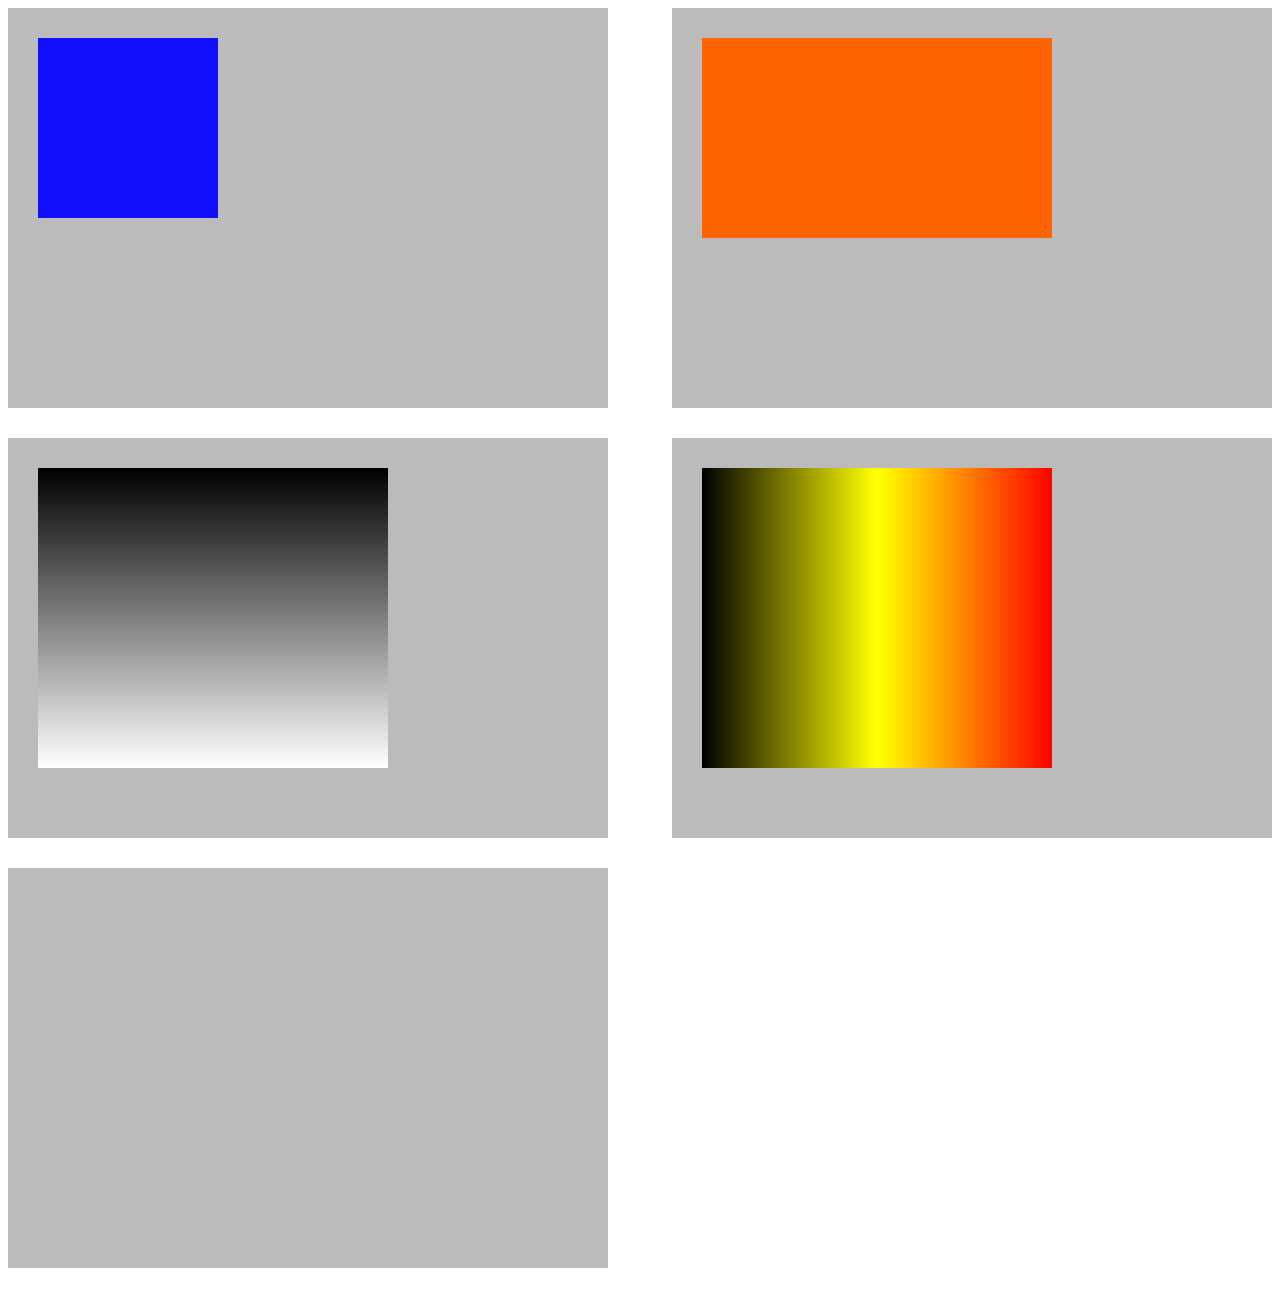
<file: TP1/index.html>
<!DOCTYPE html>
<html lang="en">
<head>
    <meta charset="UTF-8">
    <meta name="viewport" content="width=device-width, initial-scale=1.0">
    <link rel="stylesheet" href="style.css">
    <title>TP1</title>
</head>
<body>
    <main>
        <canvas id="canvas1" class="canvas" width="600" height="400"></canvas>
        <canvas id="canvas2" class="canvas" width="600" height="400"></canvas>
        <canvas id="canvas3" class="canvas" width="600" height="400"></canvas>
        <canvas id="canvas4" class="canvas" width="600" height="400"></canvas>
        <canvas id="canvas5" class="canvas" width="600" height="400"></canvas>
    </main>
    <script src="script.js"></script>
</body>
</html>
</file>
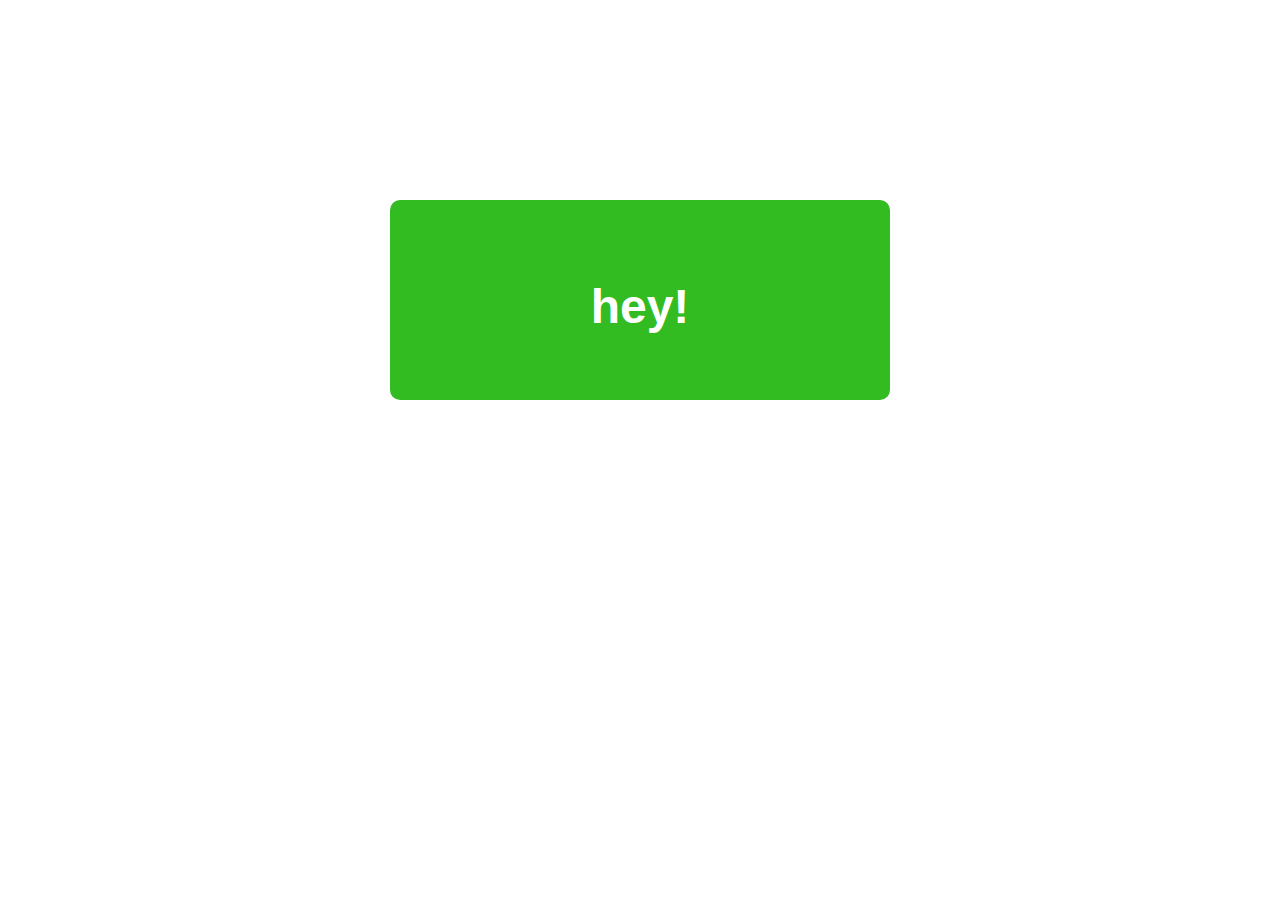
<file: TP3/index.html>
<!DOCTYPE html>
<html lang="en">
<head>
    <meta charset="UTF-8">
    <meta name="viewport" content="width=device-width, initial-scale=1.0">
    <link rel="stylesheet" href="style.css">
    <title>TP3</title>
</head>
<body>
    <div class="hero-section">
        <!-- <img src="" alt="">
         <img src="" alt=""> -->
         <!-- <img src="" alt=""> -->
         <!-- <img src="images/green-mountain.jpg" alt=""> 
         <img class="path" src="images/road-in-grass.png" alt="">
         <img class="background" src="images/background-mountains-route.jpg" alt=""> -->
    </div>
    <!-- <h1>Welcome</h1> -->
    <!-- <div class="structure">
        <div class="seconds watch"></div>
        <div class="minutes watch"></div>
        <div class="hours watch"></div>
    </div>
    <nav>
        <ul>
            <li>
                <details>
                    <summary>Imagen de la entrada del campus</summary>
                    <img src="images/campus-universitario.jpg" alt="entrada del campus">
                </details> 
            </li>
            <li>
                <details>
                    <summary>Item 2</summary>
                    <table>
                        <tr>
                            <td></td>
                            <td></td>
                            <td></td>
                            <td></td>
                        </tr>
                        <tr>
                            <td></td>
                            <td></td>
                            <td></td>
                            <td></td>
                        </tr>
                        <tr>
                            <td></td>
                            <td></td>
                            <td></td>
                            <td></td>
                        </tr>
                        <tr>
                            <td></td>
                            <td></td>
                            <td></td>
                            <td></td>
                        </tr>
                    </table>
                  </details> 
            </li>
            <li>
                <details>
                    <summary>Item 3</summary>
                    <p></p>
                  </details> 
            </li>
            <li>
                <details>
                    <summary>Item 4</summary>
                    <p></p>
                  </details> 
            </li>
            <li>
                <details>
                    <summary>Item 5</summary>
                    <p></p>
                  </details> 
            </li>
            <li>
                <details>
                    <summary>Item 6</summary>
                    <p></p>
                  </details> 
            </li>
        </ul>
    </nav> -->
    <div class="loader">
        <div class="loader-back"></div>
        <h1>hey!</h1>
    </div>
    <script src="script.js"></script>
</body>
</html>
</file>
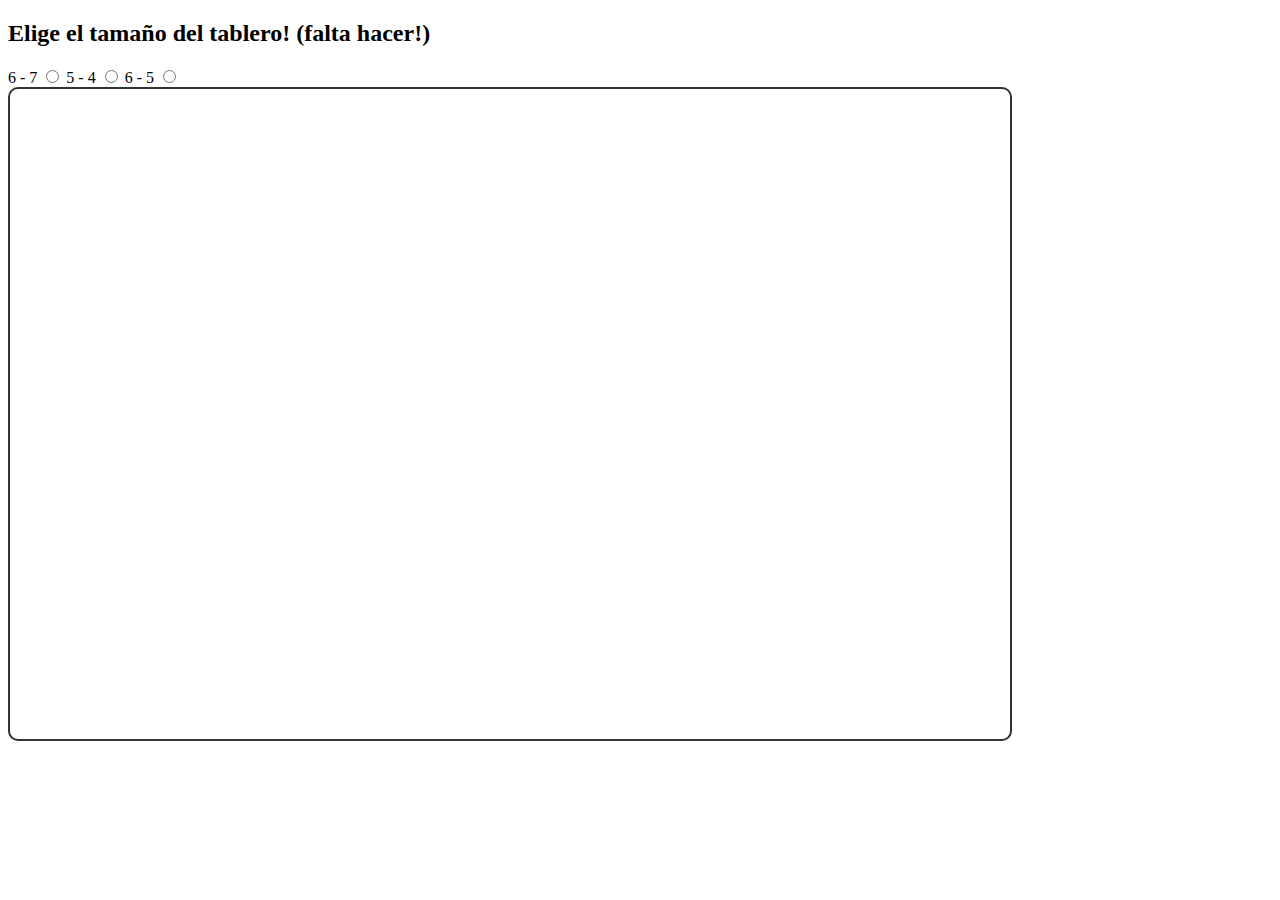
<file: TPE-FourInLine/index.html>
<!DOCTYPE html>
<html lang="en">
<head>
    <meta charset="UTF-8">
    <meta name="viewport" content="width=device-width, initial-scale=1.0">
    <title>TPE 2</title>
</head>
<body>
    <h2>Elige el tamaño del tablero! (falta hacer!)</h2>
    <form action="" id="boardSizeForm">
        <label for="option1">6 - 7</label>
        <input type="radio" name="board" id="">
        <label for="option2">5 - 4</label>
        <input type="radio" name="board" id="">
        <label for="option3">6 - 5</label>
        <input type="radio" name="board" id="">
    </form>
    <canvas id="canvas" height="650" width="1000" style="border: 2px solid #333;border-radius: 10px;"></canvas>
    <script src="Board.js"></script>
    <script src="Piece.js"></script>
    <script src="main.js"></script>
</body>
</html>
</file>
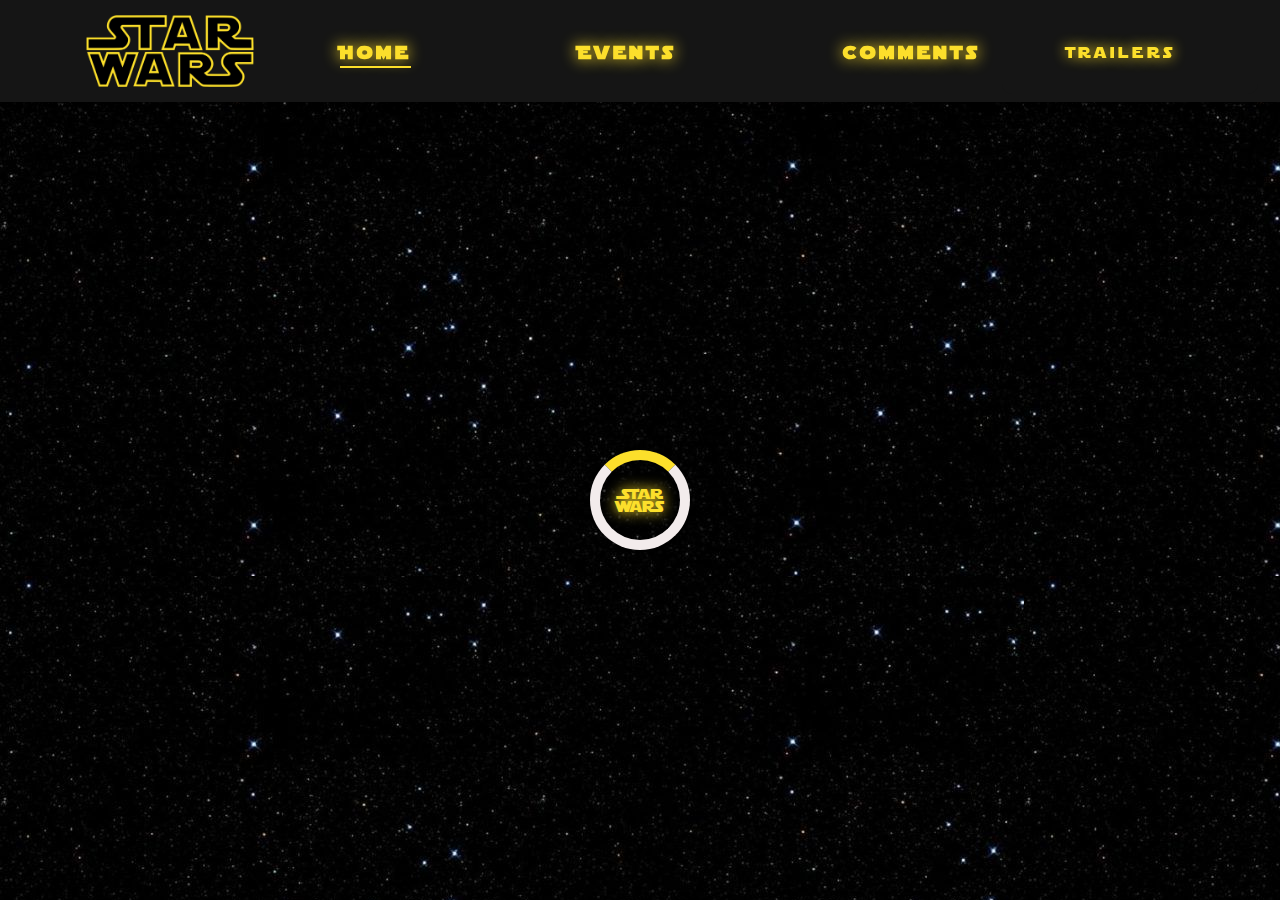
<file: TPE-Movie/index.html>
<!DOCTYPE html>
<html lang="en">
<head>
    <meta charset="UTF-8">
    <meta name="viewport" content="width=device-width, initial-scale=1.0">
    <link rel="stylesheet" href="style.css">
    <title>Star Wars</title>
</head>
<body>
    <div id="hero">
        <img src="images/logo.png" alt="" id="logo-big">
        <img src="images/death-star.png" alt="" id="death-star">
        <!-- <img src="https://www.gifsanimados.org/data/media/636/star-wars-y-guerra-de-las-galaxias-imagen-animada-0125.gif" alt="star-wars-y-guerra-de-las-galaxias-imagen-animada-0125" class="scroll-mark"> -->
    </div>
    <main>
        <div id="spinner" hidden>
            <p>@</p>
        </div>
        <header>
            <nav>
                <img src="images/logo.png" alt="" id="logo-little" class="home-tag">
                <ul>
                    <li>
                        <input type="radio" name="main-menu" id="main-menu-home-tag" checked="true" hidden>
                        <label for="main-menu-home-tag">
                            <h3 class="home-tag">Home</h3>
                        </label>
                    </li>
                    <li>
                        <input type="radio" name="main-menu" id="main-menu-events-tag" hidden>
                        <label for="main-menu-events-tag">
                            <h3 class="events-tag">Events</h3>
                        </label>
                    </li>
                    <li>
                        <input type="radio" name="main-menu" id="main-menu-comments-tag" hidden>
                        <label for="main-menu-comments-tag">
                            <h3 class="comments-tag">Comments</h3>
                        </label>
                    </li>
                </ul>
                <span class="hamburguer">
                    <div>
                        <label for="hamburguer-button" class="hamburguer-title">Trailers</label>
                        <input type="checkbox" name="" id="hamburguer-button">
                        <!-- <a href=""></a> -->
                        <!-- <div class="hamburguer-icon"></div> -->
                        <ul>
                            <li>
                                <a href="https://www.youtube.com/watch_popup?v=n1CUHjrc9Sc" target="_blank">
                                    <h6>Star Wars i: The Phantom Menace</h4>
                                </a>
                            </li>
                            <li>
                                <a href="https://www.youtube.com/watch_popup?v=DywnxIuPtUs" target="_blank">
                                    <h6>Star Wars ii: The Clon Wars</h4>
                                </a>
                            </li>
                            <li>
                                <a href="https://www.youtube.com/watch_popup?v=kqkfjBKmWc4" target="_blank">
                                    <h6>Star Wars iii: The Revenge of the Sith</h4>
                                </a>
                            </li>
                            <li>
                                <a href="https://www.youtube.com/watch_popup?v=beAH5vea99k" target="_blank">
                                    <h6>Star Wars iv: A New Hope</h4>
                                </a>
                            </li>
                            <li>
                                <a href="https://www.youtube.com/watch_popup?v=xr3hPFJAHO4" target="_blank">
                                    <h6>Star Wars v: The Empire Strikes Back</h4>
                                </a>
                            </li>
                            <li>
                                <a href="https://www.youtube.com/watch_popup?v=yhuKapE-Bio" target="_blank">    
                                    <h6>Star Wars vi: The Return of the Jedi</h4>
                                </a>
                            </li>
                            <li>
                                <a href="https://www.youtube.com/watch_popup?v=V8qlIZsutAQ" target="_blank">
                                    <h6>Star Wars vii: The Force Awakens</h4>
                                </a>
                            </li>
                            <li>
                                <a href="https://www.youtube.com/watch_popup?v=anOJjqQb8x0" target="_blank">
                                    <h6>Star Wars viii: The Last Jedi</h4>
                                </a>
                            </li>
                            <li>
                                <a href="https://www.youtube.com/watch_popup?v=Izme__ZsURY" target="_blank">
                                    <h6>Star Wars ix: The Rise of Skywalker</h4>
                                </a>
                            </li>
                        </ul>
                    </div>
                </span>
            </nav>
        </header>
        <!-- Acá empieza el home -->
        <section id="home-page-container">
            <article class="bottomAnimate opacity-0">
                <h1>Star Wars: The Saga</h1>
                <div>
                    <p>A lot of info about the new movie is coming</p>
                </div>
            </article>
            <article class="bottomAnimate opacity-0">
                <h1>Meet the characters</h1>
                <div class="characters-container">
                    <div>
                        <img src="images/kylo.png" alt="">
                    </div>
                    <div>
                        <img src="images/rey.png" alt="" id="rey-img">
                    </div>
                    <div>
                        <img src="images/finn.png" alt="">
                    </div>
                    <div>
                        <img src="images/poe.png" alt="">
                    </div>
                </div>
            </article>
            <article class="bottomAnimate opacity-0">
                <h1>Revive the most memorable of the saga..</h1>
                <div id="slider-container">
                    <div id="slider">
                        <img src="images/slide5.webp" alt="">
                        <img src="images/slide1.webp" alt="">
                        <img src="images/slide2.webp" alt="">
                        <img src="images/slide3.webp" alt="">
                        <img src="images/slide4.webp" alt="">
                    </div>
                    <div id="slider-button-prev"><</div>
                    <div id="slider-button-next">></div>
                </div>
            </article>
            <article class="bottomAnimate opacity-0">
                <div class="countdown-div">
                    <h2>The most expected of the year..</h2>
                    <h1>Next year, May the 4th be with us!</h1>
                    <div class="countdown-container">
                        <h2 id="countdown"></h2>
                    </div>
                </div>
            </article>
        </section>
        <!-- Aqui empieza la página de eventos -->
        <section id="events-page-container" class="hidden">
            <article class="bottomAnimate opacity-0">
                <div class="events-introduction">
                    <h2>watch where the best fans are going to be</h2>
                    <p>star wars fans organice events all over the country, the next could be in your neighborhood.. what are you expecting to join?</p>
                </div>
                <div class="accordion">
                    <input type="checkbox" name="accordion" class="accordion-input" id="accordion-item1">
                    <label for="accordion-item1" class="accordion-title">
                        The vibrant World of Brandon Jackson’s Star Wars Photography
                    </label>
                    <div class="accordion-content">
                        <img src="images/presenter1.jpeg" alt="">
                        <div>
                            <!-- <h4>The vibrant World of Brandon Jackson’s Star Wars Photography</h4> -->
                            <p>in the meeting next week: </p>
                            <p>When the pandemic hit earlier this year and much of the country went into lockdown, Brandon Jackson decided to make the most of the situation. Meaning, of course, he broke out his Star Wars action figures. Watch it very soon!</p>
                        </div>
                    </div>
                    <input type="checkbox" name="accordion" class="accordion-input" id="accordion-item2">
                    <label for="accordion-item2" class="accordion-title">our Star Wars Stories: Who Was Your First Star Wars Friend?</label>
                    <div class="accordion-content">
                        <img src="images/presenter2.webp" alt="">
                        <div>
                            <!-- <h4>our Star Wars Stories: who Was Your First Star Wars Friend?</h4> -->
                            <p>Event on December: in StarWars.com’s new digital series our Star Wars Stories, Jordan Hembrough travels the country talking to fans about the many ways that Star Wars has impacted their lives.</p>
                            <p>in addition to the series, we’ve asked these fans some essential Star Wars questions. This December, FJ answers a big one: Who was your first Star Wars friend?</p>
                        </div>
                    </div>
                    <input type="checkbox" name="accordion" class="accordion-input" id="accordion-item3">
                    <label for="accordion-item3" class="accordion-title">a New Digital Series Explores the Fan Side of the Force</label>
                    <div class="accordion-content">
                        <img src="images/presenter3.webp" alt="">
                        <div>
                            <!-- <h4>our Star Wars Stories, a New Digital Series, Explores the Fan Side of the Force</h4> -->
                            <p>January event: it’s not a stretch to say that Star Wars is more than just a movie.</p>
                            <p>it’s a cultural phenomenon. Parents and children, friends, and even strangers wearing Star Wars T-shirts can share Star Wars’ timeless story of hope together. But for some fans, that message has a lasting impact long after they leave the theater.</p>
                        </div>
                    </div>
                    <input type="checkbox" name="accordion" class="accordion-input" id="accordion-item4">
                    <label for="accordion-item4" class="accordion-title">our Star Wars Stories: what is Your Most Prized Star Wars Possession?</label>
                    <div class="accordion-content">
                        <img src="images/presenter4.webp" alt="">
                        <div>
                            <!-- <h4>our Star Wars Stories: What Is Your Most Prized Star Wars Possession?</h4> -->
                            <p>Surprise event: in StarWars.com’s new digital series our Star Wars Stories, Jordan Hembrough travels the country talking to fans about the many ways that Star Wars has impacted their lives.</p>
                            <p>in addition to the series, we’ve asked these fans some essential Star Wars questions. This week, Christina Cato answers a big one: What is your most prized Star Wars possession? Watch it soon!</p>
                        </div>
                    </div>
                </div>
            </article>
        </section>
        <!-- Y acá empieza la página de comentarios -->
        <section id="comments-page-container" class="hidden">
            <article id="comments-form-container" class="bottomAnimate opacity-0">
                <h1>Leave a message to the actors who made this possible!</h1>
                <form>
                    <label for="comments-name">Tell us your name, young padawan..</label>
                    <input type="text" name="" id="comments-name" placeholder="obi wan kenobi">
                    <label for="comments-email">Tell us your email..</label>
                    <input type="email" name="" id="comments-email" placeholder="obiTheWan.starmail.com">
                    <label for="comments-message">What do you want to tell the actors?</label>
                    <textarea name="" id="comments-message" cols="30" rows="10" required placeholder="was the millenial falcon trully fast?"></textarea>
                    <input type="submit" value="Send it!" id="comments-submit">
                </form>
            </article>
        </section>
    </main>
    <script src="js.js"></script>
</body>
</html>
</file>
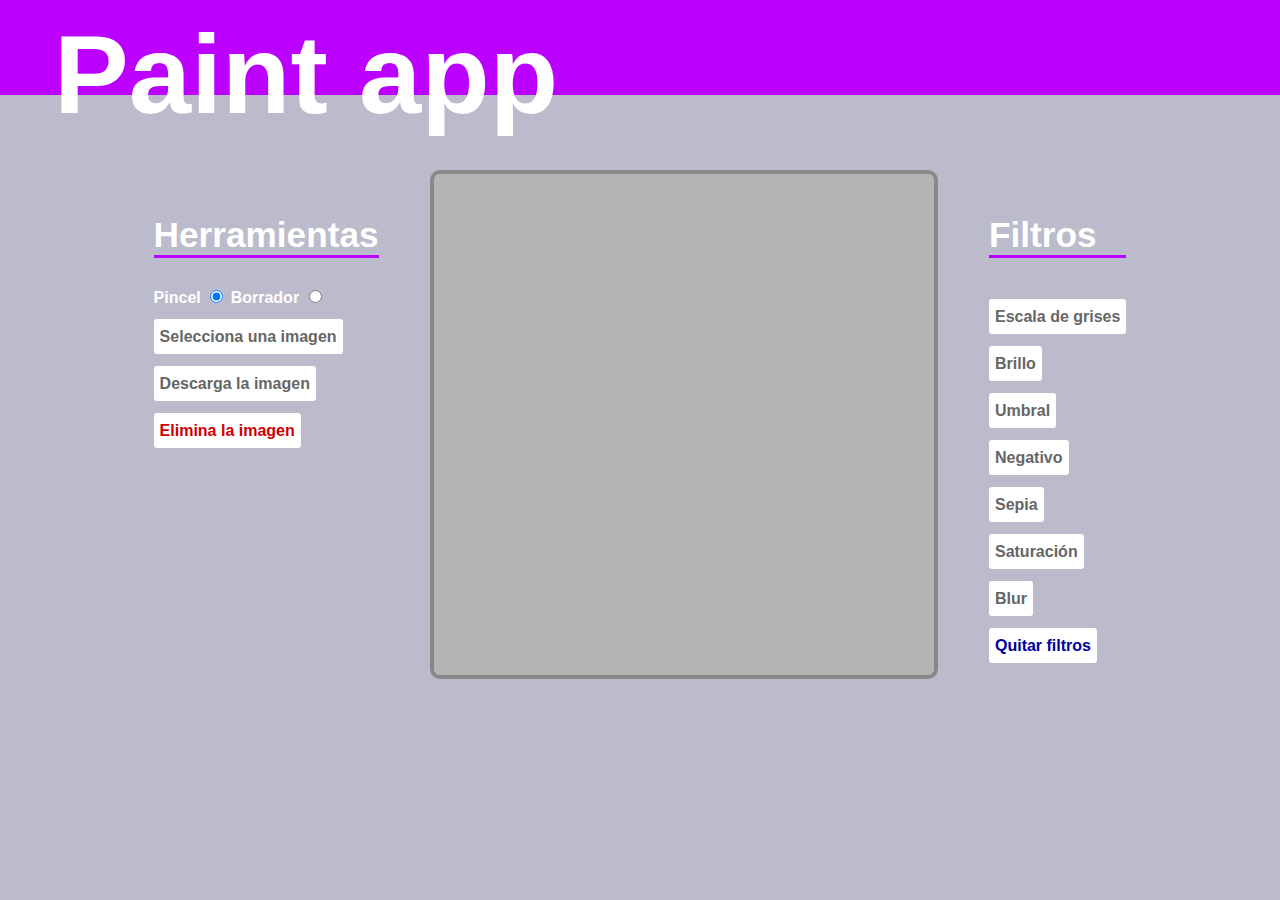
<file: TPE-PaintApp/index.html>
<!DOCTYPE html>
<html lang="en">

<head>
    <meta charset="UTF-8">
    <meta name="viewport" content="width=device-width, initial-scale=1.0">
    <link rel="stylesheet" href="style.css">
    <title>TPE - Paint App</title>
</head>

<body>
    <nav>
        <h1>Paint app</h1>
    </nav>
    <main>
        
        <ul>
            <h2>Herramientas</h2>
            <li>
                <form action="" id="toolSelector">
                    <label for="pen">Pincel</label>
                    <input type="radio" name="Pen" id="pen" value="1" class="toolSelection" checked>
                    <label for="eraser">Borrador</label>
                    <input type="radio" name="Pen" id="eraser" value="2" class="toolSelection">
                </form>

                <button onclick="document.querySelector('#selectImageButton').click();">Selecciona una imagen</button>
                <input id="selectImageButton" type="file" style="display: none;">  
            </li>
            <li>
                <button onclick="document.querySelector('#buttonDownload').click();">Descarga la imagen</button>
                <a href="" download="myImg.png" id="buttonDownload" style="display: none;"></a>
            </li>
            <li>
                <button id="deleteImageButton" class="redLetters">Elimina la imagen</button>
            </li>
        </ul>
        <canvas id="canvas1" width="500" height="500" style="border: 4px solid #888; border-radius: 10px; background: rgb(180,180,180)"></canvas>
        <ul> 
            <h2>Filtros</h2>
            <li>
                <button id="grayScaleButton">Escala de grises</button>
            </li>
            <li>
                <button id="brightButton">Brillo</button>
            </li>
            <li>
                <button id="thresholdButton">Umbral</button>
            </li>
            <li>
                <button id="negativeButton">Negativo</button>
            </li>
            <li>
                <button id="sepiaButton">Sepia</button>
            </li>
            <!-- Complex filters: -->
            <!-- <li>
                <button id="sobelButton">Sobel</button>
            </li> -->
            <li>
                <button id="saturateButton">Saturación</button>
            </li>
            <li>
                <button id="blurButton">Blur</button>
            </li>
            <li>
                <button id="removeFiltersButton" class="blueLetters">Quitar filtros</button>
            </li>
        </ul>
    </main>
    <script src="script.js"></script>
</body>

</html>
</file>
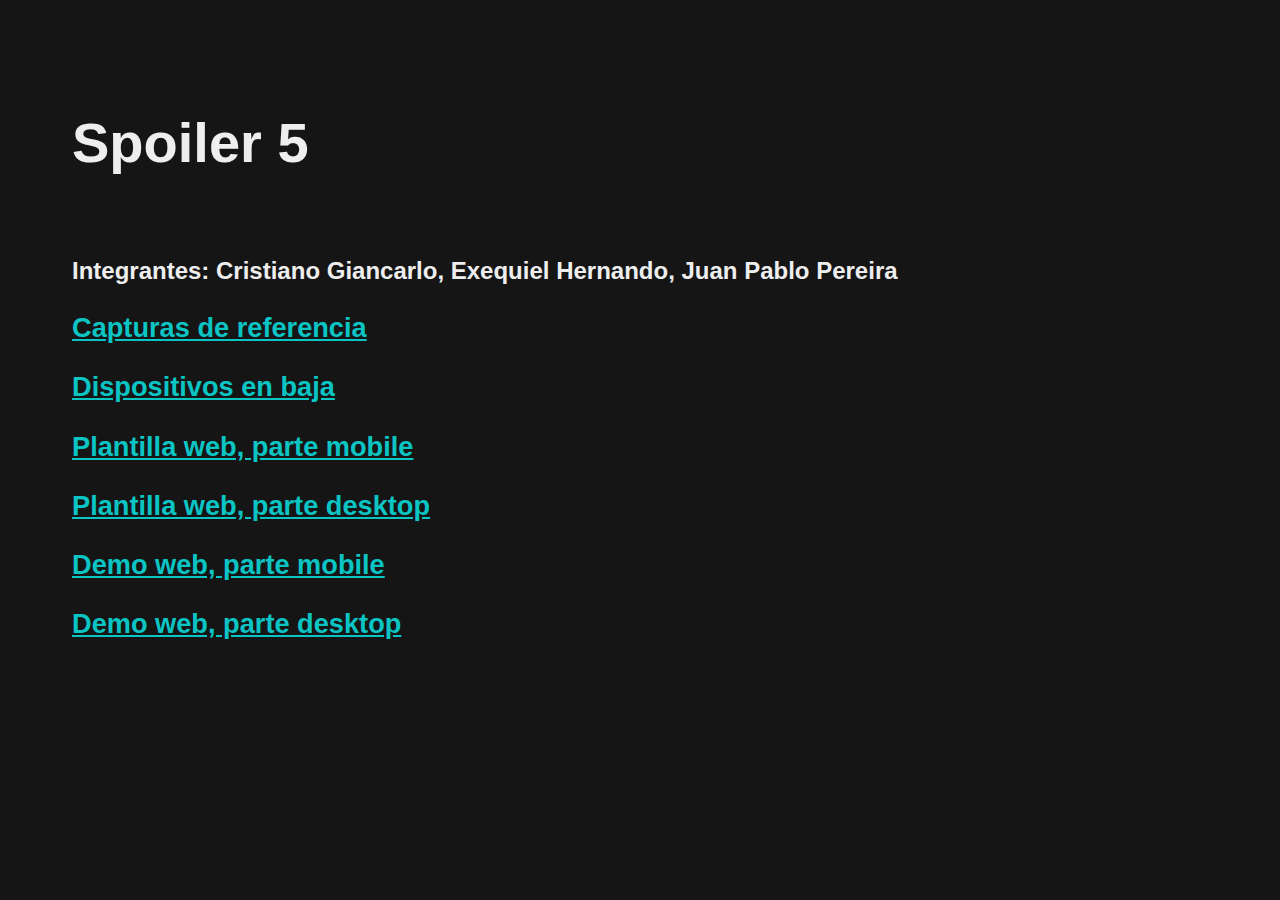
<file: TPE-Spoiler5-p1/index.html>
<!DOCTYPE html>
<html lang="en">
<head>
    <meta charset="UTF-8">
    <meta name="viewport" content="width=device-width, initial-scale=1.0">
    <title>Spoiler 5</title>
</head>
<body>
    <h1>Spoiler 5</h1>
    <h2>Integrantes: Cristiano Giancarlo, Exequiel Hernando, Juan Pablo Pereira</h2>
    <h3><a href="https://drive.google.com/drive/folders/1wxsuIzk0AaqZiJJHiaSo_FuSndlTXVB_?usp=sharing" target="_blank">Capturas de referencia</a></h3>
    <h3><a href="https://drive.google.com/drive/folders/1lRhSvyqcjtcTc2RHoIfPibQxcw2F5vpA?usp=sharing" target="_blank">Dispositivos en baja</a></h3>
    <h3><a href="https://www.figma.com/file/S4K10UlEtjhYb9s3HXCFUi/Try-of-music-1.0?node-id=0%3A1" target="_blank">Plantilla web, parte mobile</a></h3>
    <h3><a href="https://www.figma.com/file/S4K10UlEtjhYb9s3HXCFUi/Try-of-music-1.0?node-id=268%3A55884" target="_blank">Plantilla web, parte desktop</a></h3>
    <h3><a href="https://www.figma.com/proto/S4K10UlEtjhYb9s3HXCFUi/Try-of-music-1.0?node-id=216%3A5878&scaling=min-zoom" target="_blank">Demo web, parte mobile</a></h3>
    <h3><a href="https://www.figma.com/proto/S4K10UlEtjhYb9s3HXCFUi/Try-of-music-1.0?node-id=266%3A14590&scaling=scale-down" target="_blank">Demo web, parte desktop</a></h3>
</body>
<style>
    *{
        font-family: 'Gill Sans', 'Gill Sans MT', Calibri, 'Trebuchet MS', sans-serif;
    }
    body{
        background: #151515;
        padding: 5vw;
    }
    h1{
        font-size: 3.5em;
        padding-bottom: 5vh;
    }
    h3{
        font-size: 1.7em;
    }
    a, h1{
        color: rgb(11, 196, 196);
    }
    h1, h2{
        color: #eee;
    }
</style>
</html>
</file>
<file: TP1/style.css>
main {
  width: 100%;
  margin: auto;
  display: flex;
  flex-direction: row;
  justify-content: space-between;
  flex-wrap: wrap;
}

.canvas{
    /* width: 600px;
    height: 400px; */
    /* only width and height set on html works */
    margin-bottom: 30px;
    background: #bbb;
}
</file>
<file: TP3/style.css>
*{
    box-sizing: border-box;
}
body{
    margin: 0;
}
.hero-section{
    position: relative;
    overflow: hidden;
}
.background{
    height: 100vh;
    width: 120%;
    margin-left: -20%;
    object-fit: cover;
    object-position: 110% 10%;
}
.path{
    position: absolute;
    /* left: auto; */
    right: 0;
    width: 50%;
    bottom: 0;
    /* top: 0; */
}







.structure{
    position: relative;
    width: 300px;
    height: 300px;
    border-radius: 50%;
    background: red;
    margin: 40px;
}
.watch{
    position: absolute;
    /* margin:150px; */
    top: 150px;
    left: 150px;
    border-radius: 5px;
    transform-origin: 50% 4px;
    transform: translate(-50%, 5px) rotate(-180deg);
}
.hours{
    height: 90px;
    width: 8px;
    background: #333;
    animation: time 612s linear infinite;
}
.minutes{
    height: 120px;
    width: 6px;
    background: #666;
    animation: time 60s linear infinite;
}
.seconds{
    height: 140px;
    width: 3px;
    background: #bbb;
    animation: time 1s linear infinite;
}

@keyframes time{
    0%{transform: translate(-50%, 5px) rotate(-180deg);}
    50%{transform: translate(-50%, 5px) rotate(0deg);}
    100%{transform: translate(-50%, 5px) rotate(180deg);}
}






li{
    list-style: none;
}
details{
    font-size: 2em;
    font-family: 'Lucida Sans', 'Lucida Sans Regular', 'Lucida Grande', 'Lucida Sans Unicode', Geneva, Verdana, sans-serif;
    background: #48b;
    color: #fff;
}

details img{
    margin: auto;
    width: 50%;
    /* height: 1px; */
    transition: all 1s;
    object-fit: cover;
    object-position: 0% 0%;
    margin-bottom: 500px;
}
details[open] img{
    /* height: 200px; */
    margin-bottom: 0px;
    /* transition: all 2s; */
}




.loader{
    position: relative;
    box-sizing: border-box;
    width: 500px;
    height: 200px;
    margin: auto;
    margin-top: 200px;
    margin-bottom: 500px;
    background: #3b2;
    border-radius: 10px;
    text-align: center;
    overflow: hidden;
}

.loader:hover{
    cursor: pointer;
}

.loader h1{
    position: relative;
    font-size: 3em;
    font-family: sans-serif;
    line-height: 150px;
    color: #fff;
    user-select: none;
}

.clicked{
    position: absolute;
    top: 0;
    left: 0%;
    right: auto;
    height: 100%;
    width: 0%;
    background: #291;
    animation: loader 1.5s ease-in-out 2;
    /* se realiza dos veces */
}

/* .loader-back{
} */
@keyframes loader{
    0%{
        width: 0%;
        left: 0%;
        right: auto;
    }
    50%{
        width: 100%;
        left: 0%;
        right: 0%;
    }
    51%{
        width: 100%;
        left: auto;
        right: 0%;
    }
    100%{
        width: 0%;
        left: auto;
        right: 0%;
    }
}
</file>
<file: TPE-Movie/style.css>
/* General infoo---------------------------------- */
@font-face{
    src: url("fonts/starjedi/Starjedi.ttf");
    font-family: Starwars;
    font-display: swap;
}
*{
    box-sizing: border-box;
    font-family: Starwars, 'Lucida Sans', 'Lucida Sans Regular', 'Lucida Grande', 'Lucida Sans Unicode', Geneva, Verdana, sans-serif;
    letter-spacing: 4px;
    color: #fcdf2b;
}
h1, h2, h3, h4, p, label{
    text-shadow: 0 0 0.8em #fcdf2b;
}
h6{
    text-shadow: 0 0 0.8em #fce02bc9;
}
body{
    /* width: 100%; */
    margin: 0;
    background-image: url("images/background-stars.jpg");
}
.hidden{
    display: none;
}
main{
    /* background: url("images/background-stars.jpg"); */
    padding-bottom: 20vh;
    object-fit: contain;
}
section{
    /* width: 80vw; */
    min-width: 80vw;
    display: flex;
    flex-direction: column;
    align-items: center;
}
.bottomAnimate{
    transition: all 0.4s ease-in-out;
}
.opacity-0{
    opacity: 0;
    padding-top: 10vh;
}
.appearingFromBottom{
    opacity: 1;
    padding-top: 0vh;
    animation: "appearingFromBottom" 1s ease-in-out;
}


/* Heroo ------------------------------- */
#hero{
    height: 125vh;
    animation: "appearingFromBottom" 1s ease-in-out;
}
#logo-big{
    position: absolute;
    bottom: 12%;
    left: -5%;
    height: 60vh;
    z-index: -1;
}
#death-star{
    position: absolute;
    bottom: 12%;
    left: 65%;
    height: 45vh;
    z-index: -1;
}
/* .scroll-mark{
    height: 80px;
    position: absolute;
    left: 50%;
    top: 90vh;
    transform: rotate(180deg);
    animation: m 0.5s;
} */
/* @keyframes m{
    0%{margin-top:0}
    100%{margin-top:15px;}
} */

/* Nav-------------------------------------------- */
header{
    position: fixed;
    width: 100%;
    top: 0px;
    background: #151515;
    box-shadow: 0px -20px 20px #151515;
    margin-bottom: 1005vh;
    z-index: 100;
}
nav{
    display: flex;
    align-items: center;
    justify-content: space-evenly;
}
nav>ul{
    width: 50vw;
    padding-left: 0;
    display: flex;
    flex-direction: row;
    justify-content: space-between;
    list-style: none;
}
nav>ul>li>label>h3{
    /* transition: all 1s; */
}
nav>ul>li>input:checked + label>h3{
    border-bottom: 2px solid #fcdf2b;
}
nav>ul h3, nav label, #logo-little{
    user-select: none;
}
nav>ul label:hover, #logo-little{
    cursor: pointer;
}
#logo-little{
    height: 8vh;
}
.hamburguer{
    width: 10vw;
}
.hamburguer>div{
    position: relative;
}
.hamburguer a{
    text-decoration: none;
}
.hamburguer input{
    display: none;
}
.hamburguer h6{
    margin: 2vh;
}
.hamburguer ul{
    position: absolute;
    display: flex;
    flex-direction: column;
    left: 50%;
    transform: translate(-50%);
    /* margin: 0 -2.5%; */
    /* margin: 0; */
    padding: 5px 15px;
    max-height: 0;
    width: 20vw;
    list-style: none;
    /* font-size: 1.2em; */
    background: #151515;
    overflow: hidden;
    transition: all .3s;
    border: solid 2px transparent;
    border-radius: 0px 0px 10px 10px;
}
/* .hamburguer>img{
    min-height: 35vh;
    border-radius: 2px;
    margin-right: 3vw;
} */
/* .accordion-title{
    display: block;
    margin: 0;
    padding-left: 20px;
    width: 100%;
    height: 9vh;
    line-height: 9vh;
    border: solid 2px #fcdf2b;
    border-radius: 3px;

    user-select: none;
} */
.hamburguer:hover ul{
/* #hamburguer-button:checked + ul{ */
    /* visibility: hidden; */
    /* height: auto; */
    max-height: 100vh;
    /* bottom: -100%; */
    /* margin: 15px -2.5%; */
    /* margin: 15px 0; */
    padding: 5px 15px;
    /* font-size: 100%; */
    /* margin: 0; */
    /* transition: all 1s; */
}


/* Loader----------------------------------------- */
#spinner{
    /* margin-top: 50px; */
    /* margin-left:50px; */
    margin: auto;
    margin-top: 50vh;
    height: 100px;
    width: 100px;
    text-align: center;
    line-height: 50px;
    padding-left: 10px;
    border:10px solid rgb(243, 236, 236);
    border-top: 10px solid #fcdf2b;
    border-radius: 50%;
    animation: spin 1s linear infinite;
}



/* Home page ------------------------------------ */
/* Characters cards------------------------------ */
.characters-container{
    display: flex;
    justify-content: space-between;
    width: 80vw;
}
.characters-container>div{
    background: #111;
    background-position: 0% 50%;
    height: 50vh;
    width: 17vw;
    overflow: hidden;
    border-radius: 2px;
}
.characters-container>div>img{
    display: block;
    height: 130%;
    padding-top: 30px;
    margin: auto;
    transition: all 0.7s;
}
.characters-container>div:hover>img{
    transform-origin: 100% 130%;
    transform: scale3d(1.05, 1.05, 1.05);
}
/* Slider --------------------------------------- */
#slider-article{
    animation: "appearingFromBottom" 1s ease-in-out;
    padding: 4vh;
}
#slider-container{
    position: relative;
    /* top: 10vh; */
    /* bottom: 50vh; */
    /* margin: 8vh; */
    /* top: 10vh; */
    /* bottom: 90vh; */
    max-width: 80vw;
    max-height: 80vh;
    overflow: hidden;
    border-radius: 5px; 
}
#slider{
    width: 500%;
    display: flex;
    flex-direction: row;
    margin-left: -100%;
    /* transition: all 0.5s; */
}
#slider img{
    display: block;
    width: 100%;
    height: 100%;
}
#slider-button-prev, #slider-button-next{
    position: absolute;
    top: 0;
    /* top: 50%; */
    /* transform: translateY(-50%); */
    font-family: monospace;
    font-size: 3em;
    font-weight: 1000;
    height: 100%;
    width: 8vw;
    padding-top: 36vh;
    /* min-width: 10vw; */
    text-align: center;
    /* color: #ddd; */
    background: #333;
    opacity: 0.7;
    user-select: none;
    transition: all 0.2s;
}
#slider-button-next{
    right: 0;
}
#slider-button-prev:hover, #slider-button-next:hover{
    opacity: 0.9;
    width: 9vw;
    cursor: pointer;
}
#slider.sliderClickedLeft{
    animation: sliderLeft 0.7s ease-out;
}
#slider.sliderClickedRight{
    animation: sliderRight 0.7s ease-out;
}
/* Countdown------------------------------------ */
.countdown-div{
}






/* Events page-------------------------------- */
.events-introduction{
    max-width: 80vw;
}
.accordion{
    width: 80vw;
}
.accordion-input{
    /* width: 100vw;
    height: 10vh;
    background: orangered; */
    /* visibility: hidden; */
    display: none;
}
.accordion-content{
    /* height: 0; */
    /* position: relative; */
    /* bottom: 0; */
    display: flex;
    margin: 0;
    padding: 0 15px;
    max-height: 0;
    overflow: hidden;
    transition: all .7s;
    border: solid 2px transparent;
    /* font-size: 50%; */
}
.accordion-content>img{
    min-height: 35vh;
    border-radius: 2px;
    margin-right: 3vw;
    object-fit: scale-down;
}
.accordion-content>img:hover{
    /* border-radius: 2%; */
    transform: scale3d(1.1, 1.1, 1.1);
    transition: all 0.3s ease-in;
}
.accordion-title{
    /* background: orangered; */
    display: block;
    margin: 0;
    padding-left: 20px;
    width: 100%;
    height: 9vh;
    line-height: 9vh;
    border: solid 2px #fcdf2b;
    border-radius: 3px;
    user-select: none;
}
.accordion-title:hover{
    cursor: pointer;
}
.accordion-input:checked + .accordion-title + .accordion-content{
    /* visibility: hidden; */
    /* height: auto; */
    max-height: 50vh;
    /* bottom: -100%; */
    margin: 15px 0;
    padding: 0 15px;
    /* font-size: 100%; */
    /* margin: 0; */
    /* transition: all 1s; */
}




/* Comments page------------------------------------------ */
#comments-form-container{
    width: 70vw;
    display: flex;
    flex-direction: column;
    align-items: center;
    margin: auto;
}
#comments-form-container>form{
    max-width: 50vw;
    /* text-align: center; */
}
/* #comments- */
#comments-form-container>form>*{
    display: block;
}
#comments-form-container>form>label{
    padding: 10px;
    padding-top: 15px;
}
#comments-name, #comments-email, #comments-message{
    background: rgba(0, 0, 0, 0.6);
    border: 2px solid #fcdf2b;
}
#comments-form-container>form>input, #comments-message{
    width: 100%;
    border-radius: 5px;
    padding: 10px 15px;
}
#comments-submit{
    /* eu! cambialo a color de cta!! */
    background: #151515;
    background: rgb(255, 94, 0);
    /* background: rgb(184, 161, 161); */
    color: #fff;
    color: #222;
    color: #fcdf2b;
    margin-top: 15px;
    border: none;
    transition: all 0.1s;
}
#comments-submit:hover{
    background: rgb(250, 109, 28);
}
#comments-submit:active{
    /* background: red; */
    transform: scale3d(1.05, 1.05, 1.05);
    /* transform: scale3d(1.1); */
}



/* The Keyframes---------------------------------------------- */
/* Slider cards animations------------------- */
@keyframes sliderRight{
    0%{margin-left: 0%;}
    100%{margin-left: -100%;}
}
@keyframes sliderLeft{
    0%{margin-left: -200%;}
    100%{margin-left: -100%;}
}

/* Elements entering in display smoothly------ */
@keyframes appearingFromBottom{
    0%{margin-top: 10vh; opacity: 0}
    100%{margin-top: 0; opacity: 1}
}

/* Loader animation--------------------------- */
@keyframes spin{
    0%{ transform: rotate(0deg);}
    100%{transform: rotate(360deg);}
}
</file>
<file: TPE-PaintApp/style.css>
/* #canvas1{
    background: #aaa;
} */
*{
    font-family: 'Segoe UI', Tahoma, Geneva, Verdana, sans-serif;
    box-sizing: border-box;
}
body{
    margin: 0;
    background: #bbc;
}
h2{
    font-size: 2.2em;
    border-bottom: 3px solid #b0f;
}
label{
    font-weight: 600;
}
h2, label{
    /* text-align: center; */
    color: #fff;
}
label, button{
    font-size: 1em;
}
nav{
    height: 95px;
    margin-bottom: 75px;
    padding-left: 6vh;
    background: #b0f;
}
nav h1{
    margin: 0;
    line-height: 150px;
    color: white;
    font-size: 7em;
}
main{
    /* text-align: center; */
    width: 80%;
    margin: auto;
    display: flex;
    justify-content: space-around;
    align-items: top;
}
ul{
    padding: 0;
}
li{
    list-style: none;
}
button{
    height: 35px;
    margin-top: 12px;
    border: none;
    border-radius: 3px;
    background: #fff;
    color: #666;
    font-weight: bold;
}
button:hover{
    background: #eee;
}
button:active{
    color: #444;
    background: #ddd;
}
.redLetters{
    color: #c00;
}
.redLetters:active{
    color: #f00;
}
.blueLetters{
    color: #009;
}
.blueLetters:active{
    color: #00f;
}
</file>
